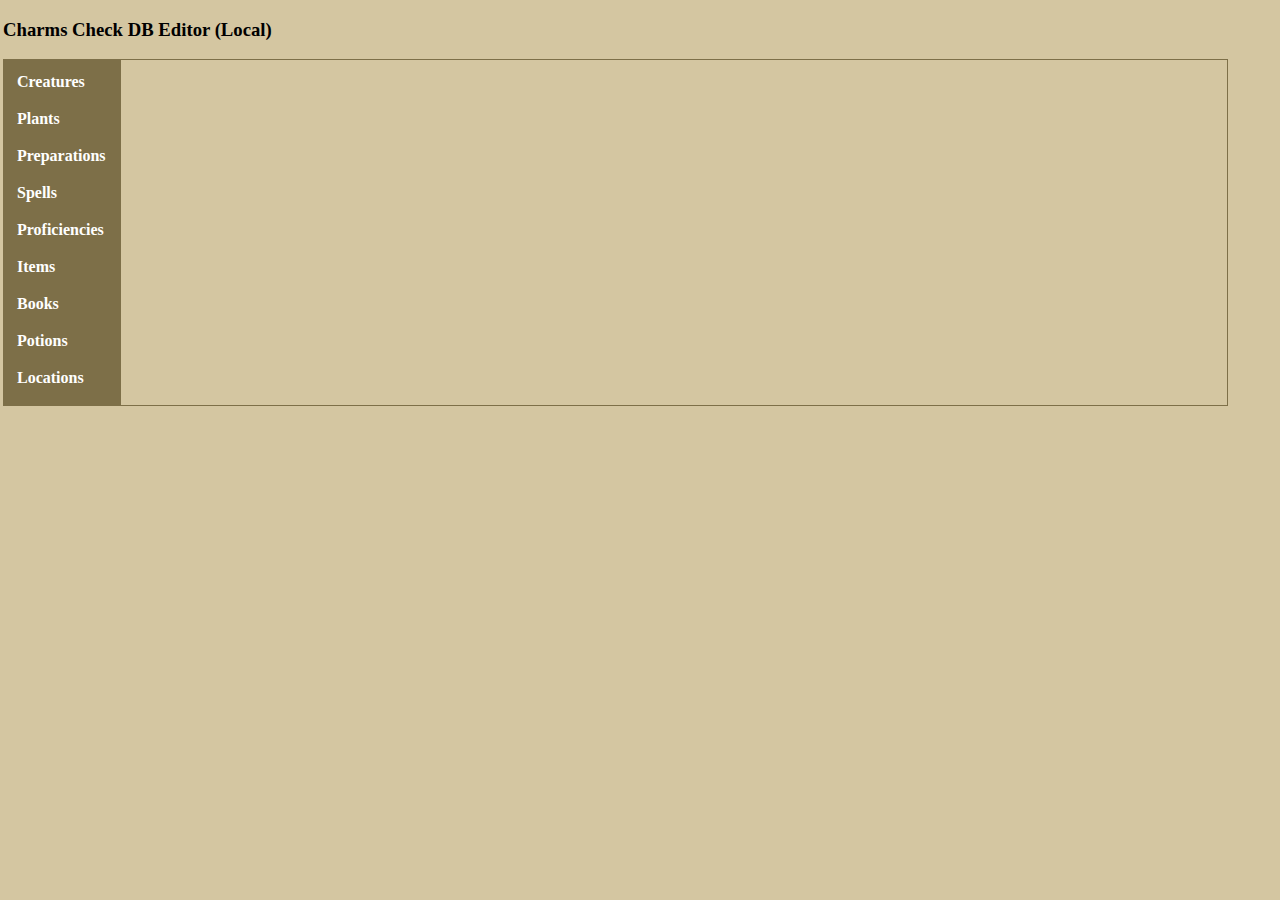
<file: localimplementation/local.html>
<!-- index.html -->
<!DOCTYPE html>
<html lang="en">
<head>
  <meta charset="UTF-8">
  <meta name="version" content="29.2.25.03">
  <title>Charms Check DB Editor</title>
  <link rel="stylesheet" href="style.css">

  <script src="0apicalls\api.js" defer></script>

  <script src="1htmlmanagement\iframe.js" defer></script>
  <script src="1htmlmanagement\eventlisteners.js" defer></script>
  <script src="1htmlmanagement\formmanager.js" defer></script>
  <script src="1htmlmanagement\elementcreator.js" defer></script>
  <script src="1htmlmanagement\windowmanager.js" defer></script>
  <script src="1htmlmanagement\windowcreator.js" defer></script>
  <script src="1htmlmanagement\initializers.js" defer></script>

  <script src="globalvars.js" defer></script>
  <script src="main.js" defer></script>

  <h3>Charms Check DB Editor (Local)</h3>
</head>
<body>
  <!-- Main Container -->
  <div class="container" id="maineditorui">
    <!-- Left Panel (Menu items will be generated dynamically) -->
    <div class="left-panel"></div>
    <!-- Right Panel (Main windows will be appended here dynamically) -->
    <div class="right-panel"></div>
  </div>

  <!-- Template for Main Windows -->
  <template id="main-window-template">
    <div class="main-window custom-panel hidden">
      <div class="custom-window-header"></div>
      <div class="custom-menu-bar"></div>
      <div class="mini-windows"></div>
    </div>
  </template>

  <!-- Template for Mini Windows -->
  <template id="mini-window-template">
    <div class="mini-window custom-panel hidden">
      <div class="mini-window-header">
        <span class="mini-window-title"></span>
        <button class="refresh-button">Refresh</button>
      </div>
      <div class="window-content"></div>
    </div>
  </template>
</body>
</html>
</file>
<file: localimplementation/style.css>
body{
    background-color: #d4c6a1;
    font: 14px;
    margin: 3px;
}

a{
    text-decoration: none;
    color: #494433;
}

a:hover{
    text-decoration: none;
    color: #797157;
}

.container {
    display: flex;
    width: 100% !important;
    margin: 0 auto;
    flex-direction: row;
    flex-wrap: nowrap;
}

/* Left Panel Styling */
.left-panel {
    background-color: #7d6f48;
    color: #FFFFFF;
    font-weight: bold;
    padding: 7px;
    font-size: 16px;
    box-sizing: border-box;
}

/* Right Panel Styling */
.right-panel {
    background-color: #d4c6a1;
    padding: 7px;
    font-size: 16px;
	border: 1px solid #7d6f48;
    box-sizing: border-box;
    min-width: 87%;
    max-width: 98%;
}

/* Main Menu Item Styling */
.mainmenuitem {
    border-radius: 12px;
    padding: 7px;
    margin-bottom: 5px;
    cursor: pointer;
}

.mainmenuitem:hover {
    background-color: rgba(223, 216, 197, 0.25);
    transition: ease-in 0.3s;
}

/* Main Window Styling */
.main-window {
    width: 100%;
}

.custom-window-header {
    font-weight: bold;
    font-size: 18px;
    margin-bottom: 10px;
    background-color: #80641a;
    color: #ffffff;
    padding: 5px;
    border-radius: 5px;
}

/* Menu Bar Styling */
.custom-menu-bar {
    display: flex;
    gap: 5px;
    margin-bottom: 10px;
}

/* Button Styling */
.menu-button {
    border-radius: 7px;
    background-color: #ada899;
    padding: 5px 10px;
    font-size: 14px;
    cursor: pointer;
    border: none;
    color: #000;
}

.menu-button:hover {
    background-color: #c5c0a4;
}

/* Mini Window Styling */
.mini-window {
    width: 100%;
    max-width: 100%;
    box-sizing: border-box;
    padding: 10px;
    background-color: #ddd9c2;
    margin-bottom: 10px;
    border-radius: 5px;
}

/* Mini Window Header Styling */
.mini-window-header {
    display: flex;
    justify-content: space-between;
    align-items: center;
    background-color: #80641a;
    color: #ffffff;
    padding: 5px;
    border-radius: 5px;
    margin-bottom: 10px;
}

.mini-window-title {
    font-weight: bold;
    font-size: 16px;
}

/* Refresh Button Styling */
.refresh-button {
    background-color: #ada899;
    border: none;
    padding: 5px 10px;
    border-radius: 7px;
    cursor: pointer;
    font-size: 14px;
    color: #000;
}

.refresh-button:hover {
    background-color: #c5c0a4;
}

/* Hidden Class */
.hidden {
    display: none;
}

/* Animation for Miniwindow Refresh */
.mini-window-refreshing {
    animation: fadeIn .72s;
}

@keyframes fadeIn {
    0% {
        opacity: 0.25;
    }
    50% {
        opacity: 0.5;
    }
    100% {
        opacity: 1;
    }
}

/* Form Styling */
.window-content form {
    margin: 0;
}

.window-content form .frm_form_field {
    margin-bottom: 10px;
}

/* Override max-width for all forms using the specific class */
.frm_forms.frm_style_formidable-style.with_frm_style {
    max-width: none !important; /* Remove the max-width restriction */
}

/* Style the iframe so that it blends into the page seamlessly */
.form-iframe {
    border: 0.25px solid #d3c8ab;
    border-radius: 7px;
    width: 100%;
    min-height: 600px; /* Adjust as needed */
    background: transparent;
  }
</file>
